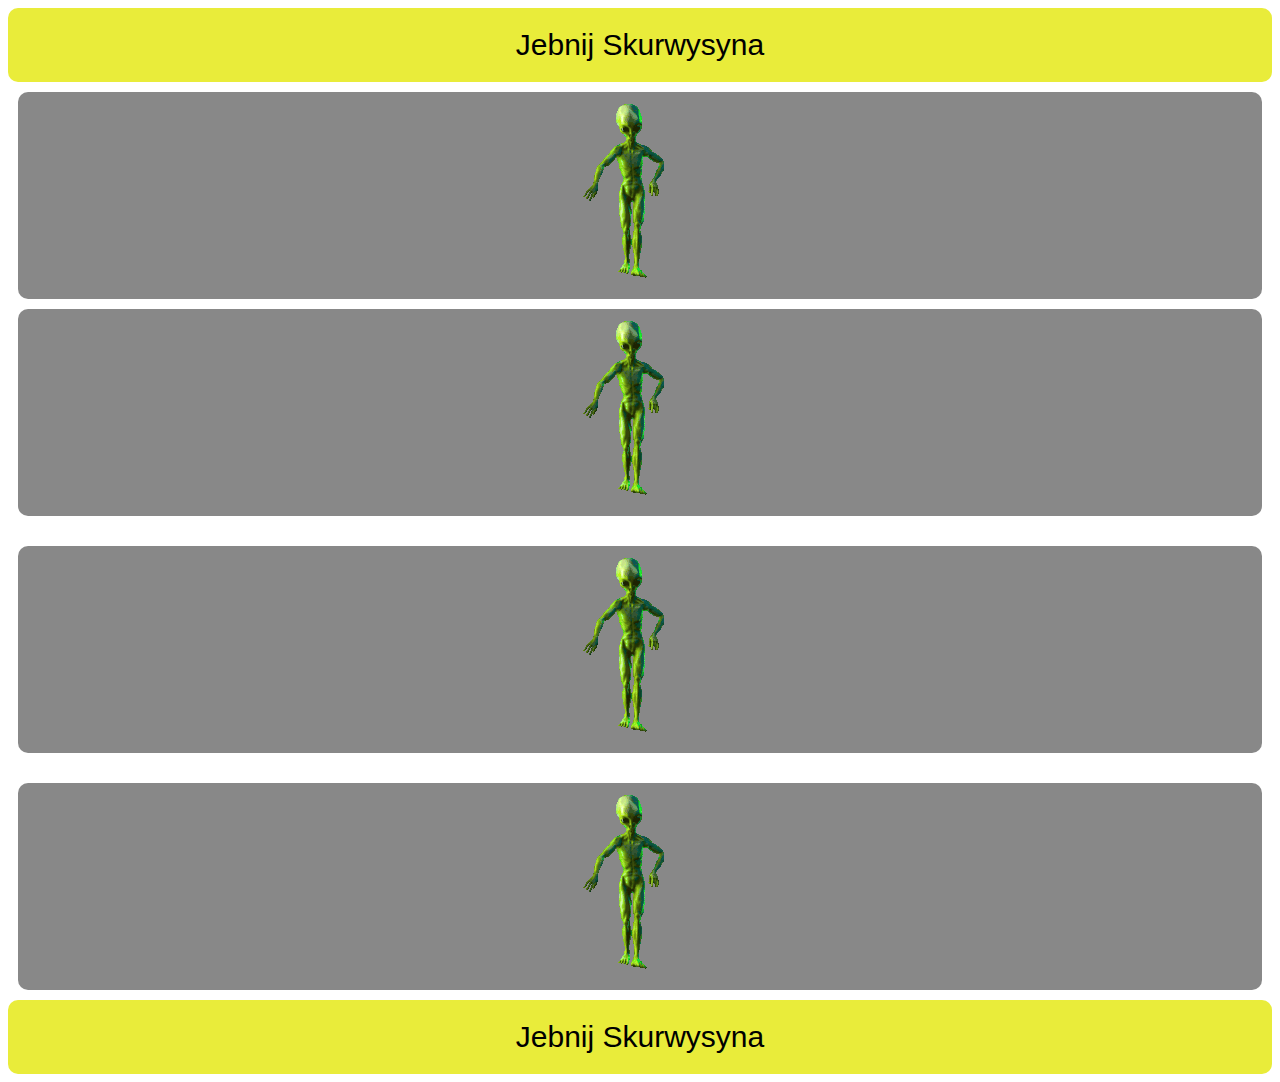
<file: index.html>
<!DOCTYPE html>
<html lang="pl">
    <meta charset="UTF-8">
    <title>Jebnij</title>
    <link rel="icon" type="image/png" href="icon.png">
    <link rel="stylesheet" href="style.css">
<body>
<header>
    <a>Jebnij Skurwysyna</a>
</header>
<section>
    <div class="img">
    <a href="https://mango-hub.itch.io/bl">
        <img src="intro.gif">
    </a>
    </div>
</section>
<section>
    <div class="img">
    <a href="ufolud2.html">
        <img src="intro.gif">
    </a>
    </div>
</section>
<section>
    <div class="img">
        <p>
            <img src="intro.gif" 
                 alt="Kliknij mnie" 
                 onclick="start()" 
                 style="cursor: pointer; max-width: 100%;">
        </p>
    </div>

    <script>
        function start() {
            const iloscOkienek = 15;
            const plikPopup = 'ufolud3.html';

            for (let i = 0; i < iloscOkienek; i++) {
                setTimeout(() => {
                    const w = 300;
                    const h = 300;
                    const x = Math.random() * (window.screen.availWidth - w);
                    const y = Math.random() * (window.screen.availHeight - h);
                    window.open(
                        plikPopup, 
                        '_blank', 
                        `width=${w},height=${h},left=${x},top=${y},location=no,menubar=no,status=no,toolbar=no`
                    );
                }, i * 150);
            }
        }
    </script>
</section>
<section>
    <div class="img">
    <a href="ufolud4.html">
    <img src="intro.gif">
    </a>
    </div>
</section>

<footer>
    <a>Jebnij Skurwysyna</a>
</footer>
</body>
</html>
</file>
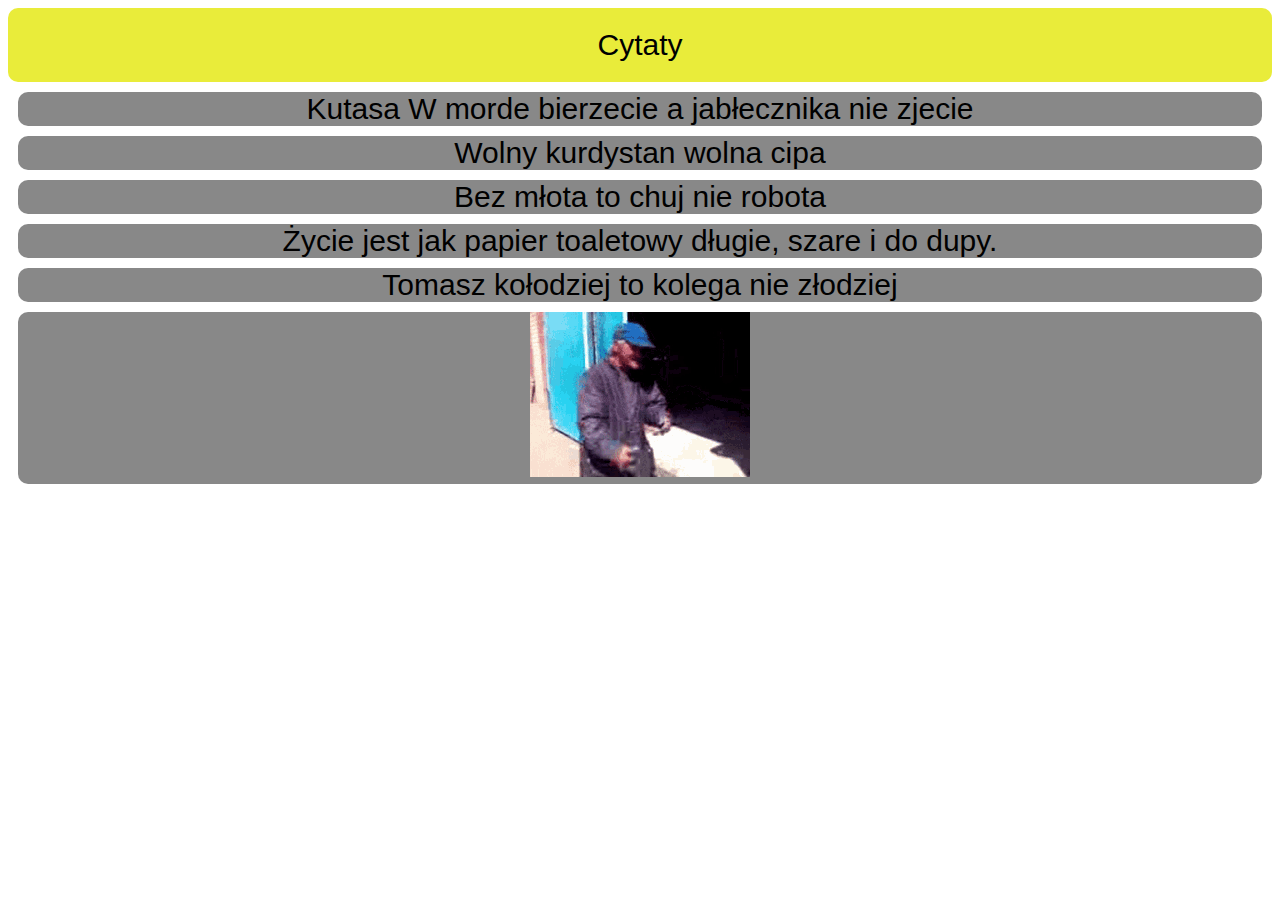
<file: ufolud2.html>
<!DOCTYPE html>
<html lang="pl">
<head>
    <meta charset="UTF-8">
    <title>Ufolud 2</title>
    <link rel="icon" type="image/png" href="icon.png">
    <link rel="stylesheet" href="style.css">
</head>
<body>
<header>
Cytaty
</header>
<section>
Kutasa W morde bierzecie a jabłecznika nie zjecie
</section>
<section>
Wolny kurdystan wolna cipa
</section>
<section>
Bez młota to chuj nie robota
</section>
<section>
    Życie jest jak papier toaletowy długie, szare i do dupy.
</section>
<section>
    Tomasz kołodziej to kolega nie złodziej
</section>
<section>
    <div class="img">
    <img src="techno-zul.gif">
    </div>
</section>
</body>
</html>
</file>
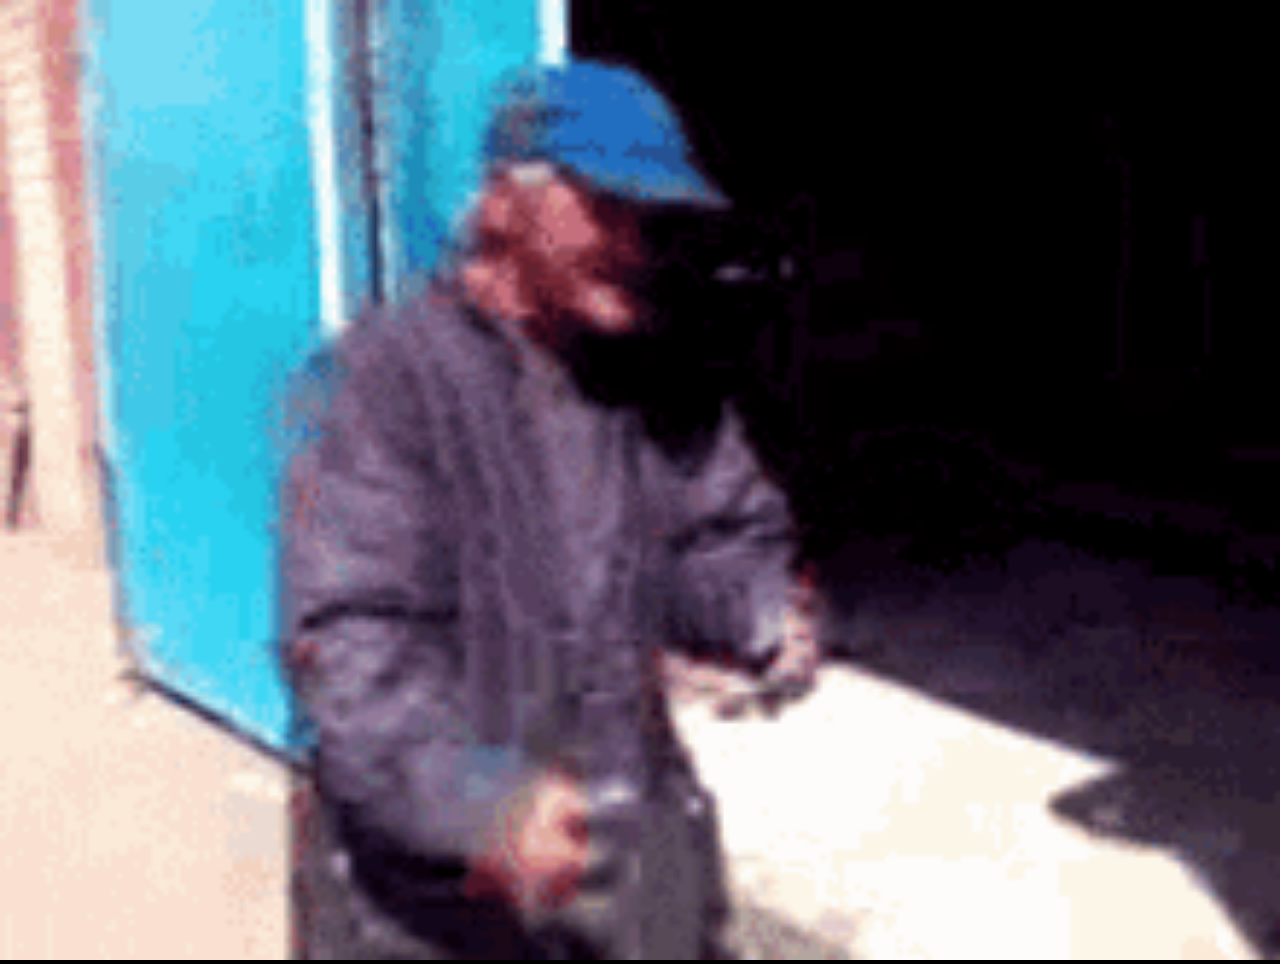
<file: ufolud3.html>
<!DOCTYPE html>
<html>
<body style="margin:0; overflow:hidden; background:#000;">
    <img src="techno-zul.gif" style="width:100%; height:100%;">
    <script>
        let vx = Math.random() * 10 + 5; // Prędkość X
        let vy = Math.random() * 10 + 5; // Prędkość Y
        
        setInterval(() => {
            // Odbijanie od krawędzi ekranu
            if (window.screenX <= 0 || window.screenX + window.outerWidth >= screen.availWidth) vx *= -1;
            if (window.screenY <= 0 || window.screenY + window.outerHeight >= screen.availHeight) vy *= -1;
            
            window.moveBy(vx, vy);
        }, 30); // Odświeżanie co 30ms
    </script>
</body>
</html>
</file>
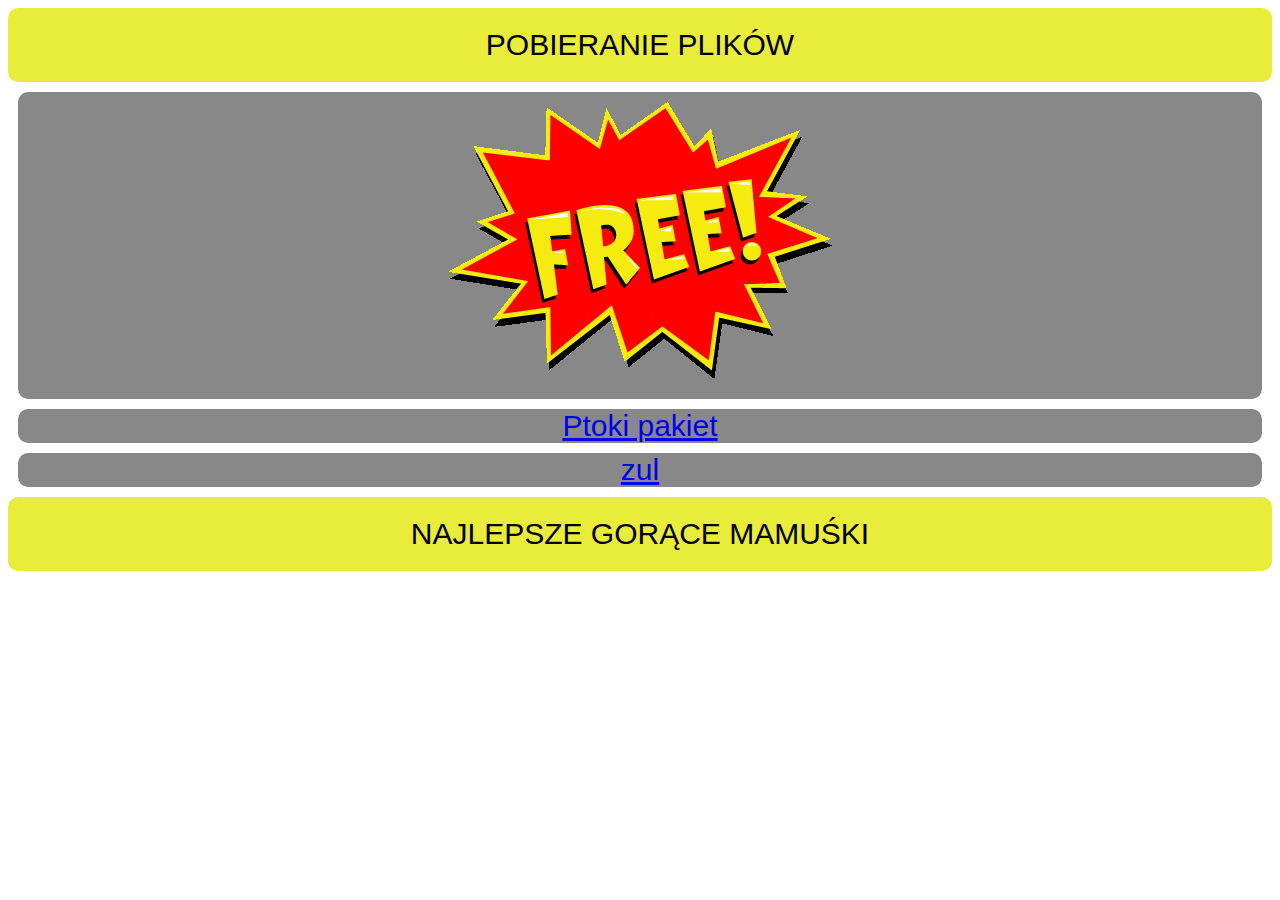
<file: ufolud4.html>
<!DOCTYPE html>
<html lang="pl">
<head>
    <meta charset="UTF-8">
    <title>Ufolud 4</title>
    <link rel="icon" type="image/png" href="icon.png">
    <link rel="stylesheet" href="style.css">
</head>
<body>
<header>
POBIERANIE PLIKÓW
</header>
<section>
  <div class="img">
    <img src="free.gif">
  </div>
</section>
<section>
    <a href="ptokipakiet.zip" download>Ptoki pakiet</a>
</section>
<section>
    <a href="techno-zul.gif" download=>zul
</a>
</section>

<footer>
NAJLEPSZE GORĄCE MAMUŚKI
</footer>
</body>
</html>
</file>
<file: style.css>
body {
    font-family: Impact, Haettenschweiler, 'Arial Narrow Bold', sans-serif;
    background-image:url(https://fotografiadlaciekawych.pl/wp-content/uploads/2023/02/stary-papier-tlo-160410_IMG_3459_3000px-v2.jpg);
    font-size: 30px;
}
section {
    margin:10px;
    text-align: center;
    border-radius: 10px;
    background-color: rgba(0, 0, 0, 0.466);
    padding: auto;
}
header{
    text-align: center;
    padding: 20px;
    background-color:rgb(233, 236, 58);
    border-radius: 10px;
}
.img {
    height: auto;
    max-height: 500px;
    width: auto;
    max-width: 4500px;
}
footer{
    text-align: center;
    padding: 20px;
    background-color:rgb(233, 236, 58);
    border-radius: 10px;
}
</file>
